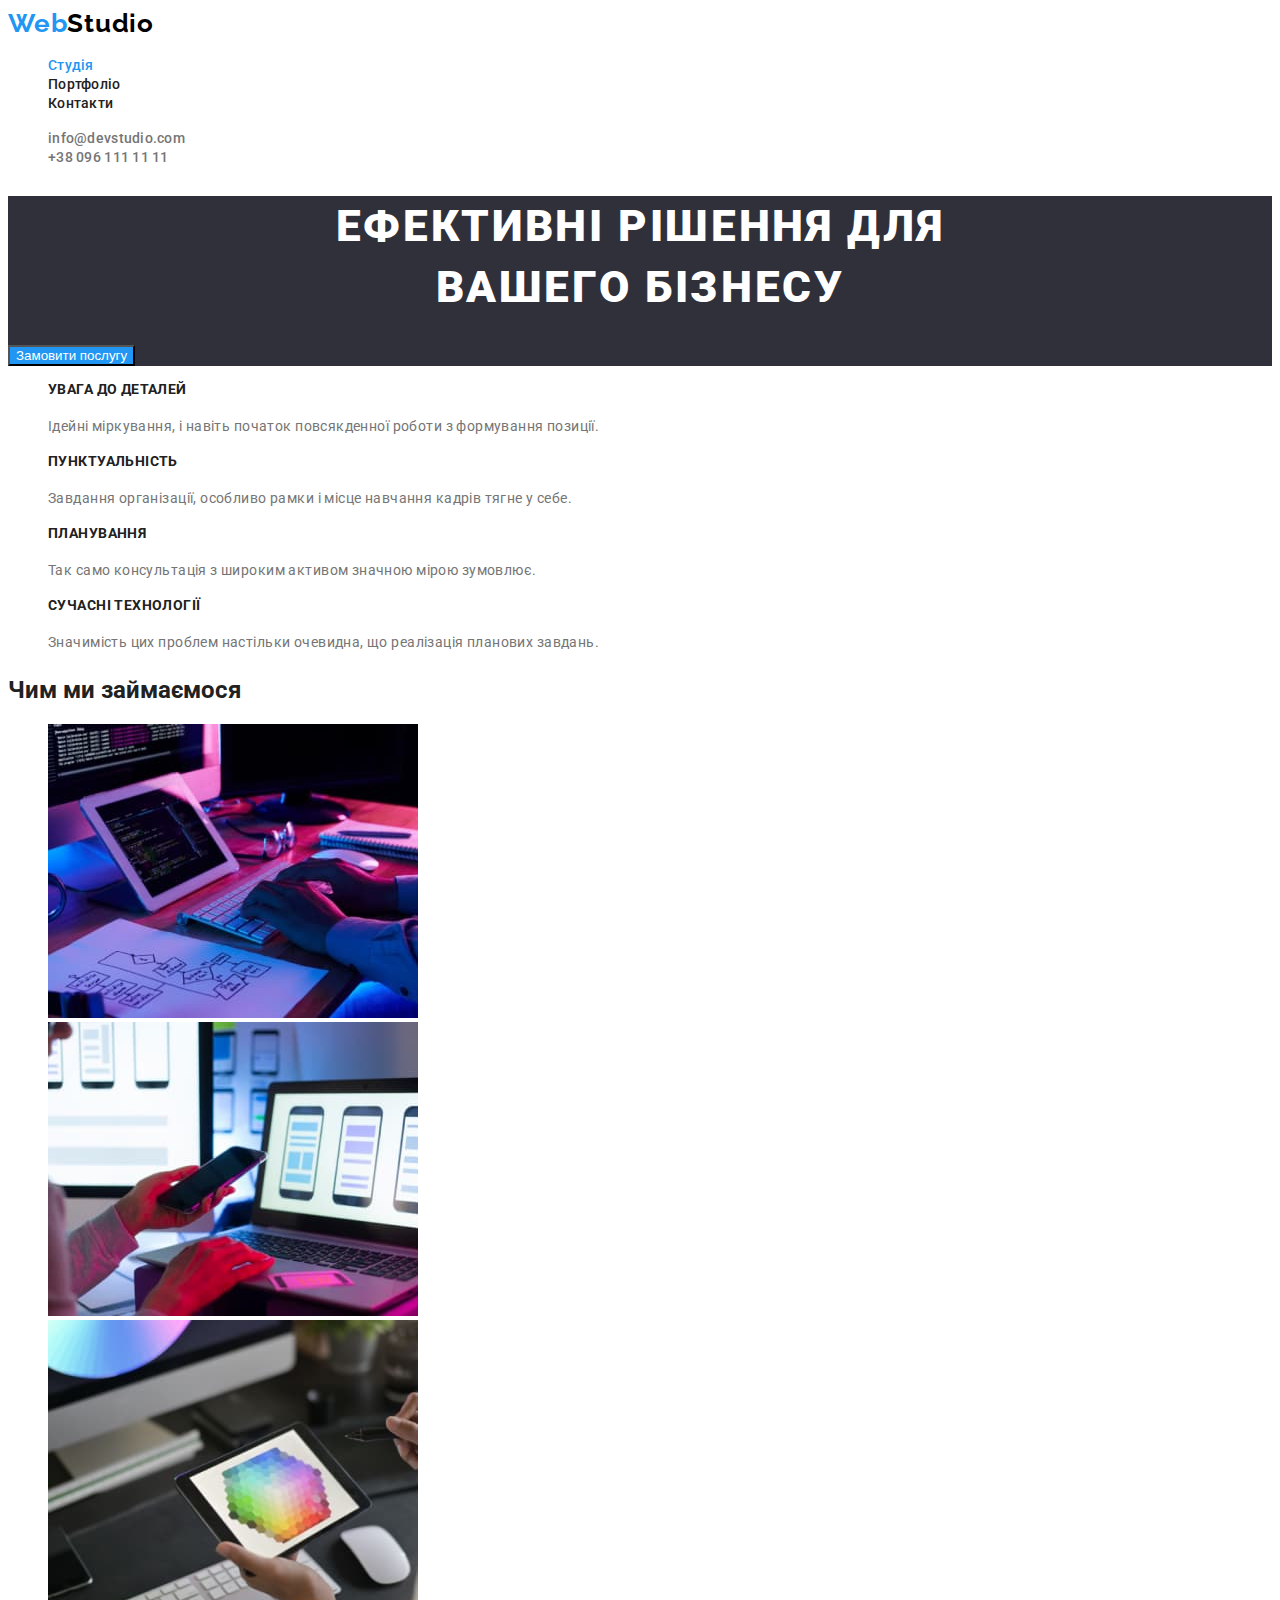
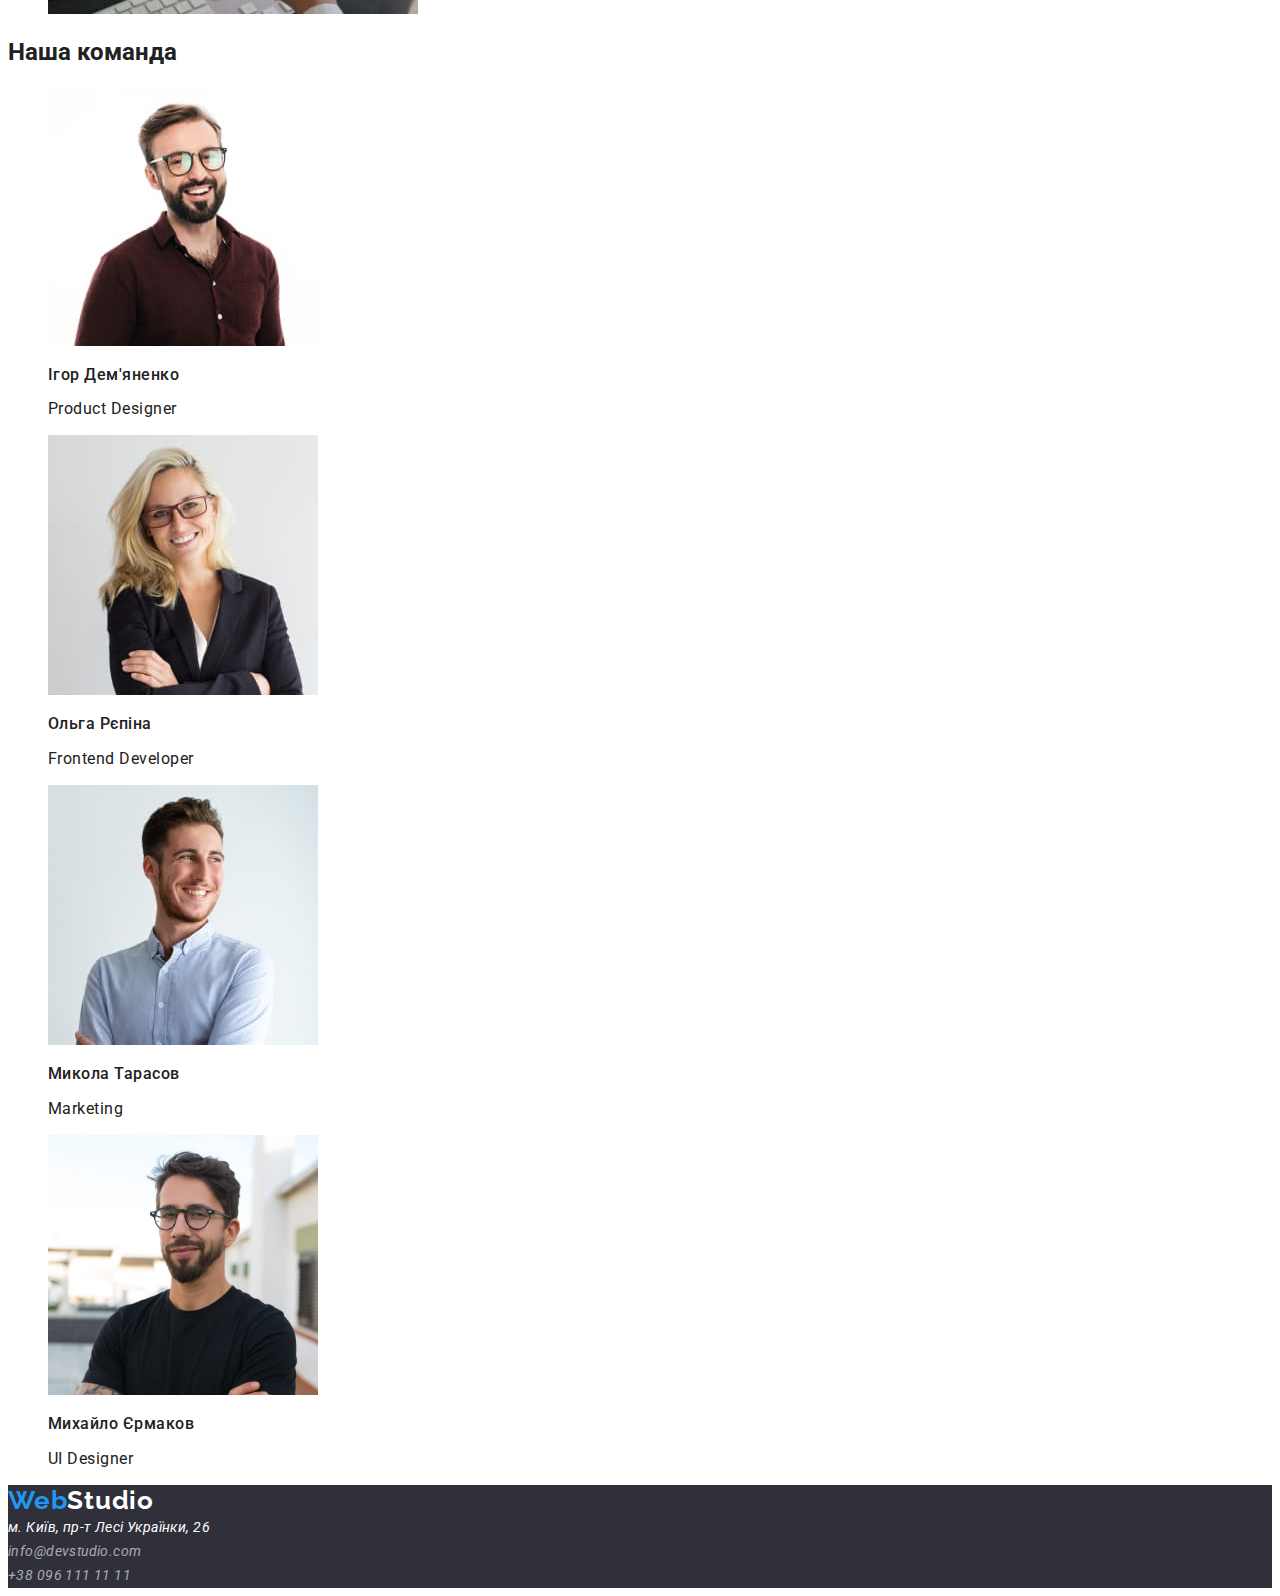
<file: index.html>
<!DOCTYPE html>
<html lang="uk-UA">

<head>
    <meta charset="UTF-8">
    <meta http-equiv="X-UA-Compatible" content="IE=edge">
    <meta name="viewport" content="width=device-width, initial-scale=1.0">
    <link rel="preconnect" href="https://fonts.googleapis.com">
    <link rel="preconnect" href="https://fonts.gstatic.com" crossorigin>
    <link
        href="https://fonts.googleapis.com/css2?family=Raleway:wght@700&family=Roboto:ital,wght@0,400;0,500;0,700;1,900&display=swap"
        rel="stylesheet">
    <link rel="stylesheet" href="style/style.css">
    <title>Web studio</title>
</head>

<body>
    <!--Logo and info-->
    <header>
        <nav>
            <a href="./index.html" class="logo"><span class="logo-span">Web</span>Studio</a>
            <ul class="site-nav list">
                <li><a href="" class="link current">Студія</a></li>
                <li><a href="./portfolio.html" class="link">Портфоліо</a></li>
                <li><a href="" class="link">Контакти</a></li>
            </ul>
        </nav>
        <ul class="list">
            <li><a href="mailto:info@devstudio.com" class="link">info@devstudio.com</a></li>
            <li><a href="tel:+380961111111" class="link">+38 096 111 11 11</a></li>
        </ul>
    </header>

    <main>
        <section class="hero">
            <h1 class="hero-title">ЕФЕКТИВНІ РІШЕННЯ ДЛЯ ВАШЕГО БІЗНЕСУ</h1>
            <button type="button" class="button">Замовити послугу</button>
        </section>
        <!--Work-->
        <section class="section">
            <ul class="feature-list">
                <li>
                    <h3 class="title">УВАГА ДО ДЕТАЛЕЙ</h3>
                    <p class="text">Ідейні міркування, і навіть початок повсякденної роботи з формування позиції.</p>
                </li>
                <li>
                    <h3 class="title">ПУНКТУАЛЬНІСТЬ</h3>
                    <p class="text">Завдання організації, особливо рамки і місце навчання кадрів тягне у себе.</p>
                </li>
                <li>
                    <h3 class="title">ПЛАНУВАННЯ</h3>
                    <p class="text">Так само консультація з широким активом значною мірою зумовлює.</p>
                </li>
                <li>
                    <h3 class="title">СУЧАСНІ ТЕХНОЛОГІЇ</h3>
                    <p class="text">Значимість цих проблем настільки очевидна, що реалізація планових завдань.</p>
                </li>
            </ul>
        </section>
        <section>
            <h2 class="section-title">Чим ми займаємося</h2>
            <ul>
                <li><img src="./img/what-do-1.jpg" alt="what-do-1" width="370"></li>
                <li><img src="./img/what-do-2.jpg" alt="what-do-2" width="370"></li>
                <li><img src="./img/what-do-3.jpg" alt="what-do-3" width="370"></li>
            </ul>
        </section>

        <!--Team-->
        <section class="section">
            <h2 class="section-title">Наша команда</h2>
            <ul class="feature-list">
                <li><img src="./img/who-do-1.jpg" alt="Worker-1" width="270">
                    <h3 class="worker">Ігор Дем'яненко</h3>
                    <p class="job-title">Product Designer</p>
                </li>
                <li><img src="./img/who-do-2.jpg" alt="Worker-2" width="270">
                    <h3 class="worker">Ольга Рєпіна</h3>
                    <p class="job-title">Frontend Developer</p>
                </li>
                <li><img src="./img/who-do-3.jpg" alt="Worker-3" width="270">
                    <h3 class="worker">Микола Тарасов</h3>
                    <p class="job-title">Marketing</p>
                </li>
                <li><img src="./img/who-do-4.jpg" alt="Worker-4" width="270">
                    <h3 class="worker">Михайло Єрмаков</h3>
                    <p class="job-title">UI Designer</p>
                </li>
            </ul>
        </section>
    </main>

    <footer>
        <a href="./index.html" class="logo-second"><span class="logo-span">Web</span>Studio</a>
        <address class="local">м. Київ, пр-т Лесі Українки, 26

            <ul  class="contact-list">
                <li><a href="mailto:info@devstudio.com" class="contact">info@devstudio.com</a></li>
                <li><a href="tel:+380961111111" class="contact">+38 096 111 11 11</a></li>
            </ul>
            
        </address>
    </footer>
</body>

</html>
</file>
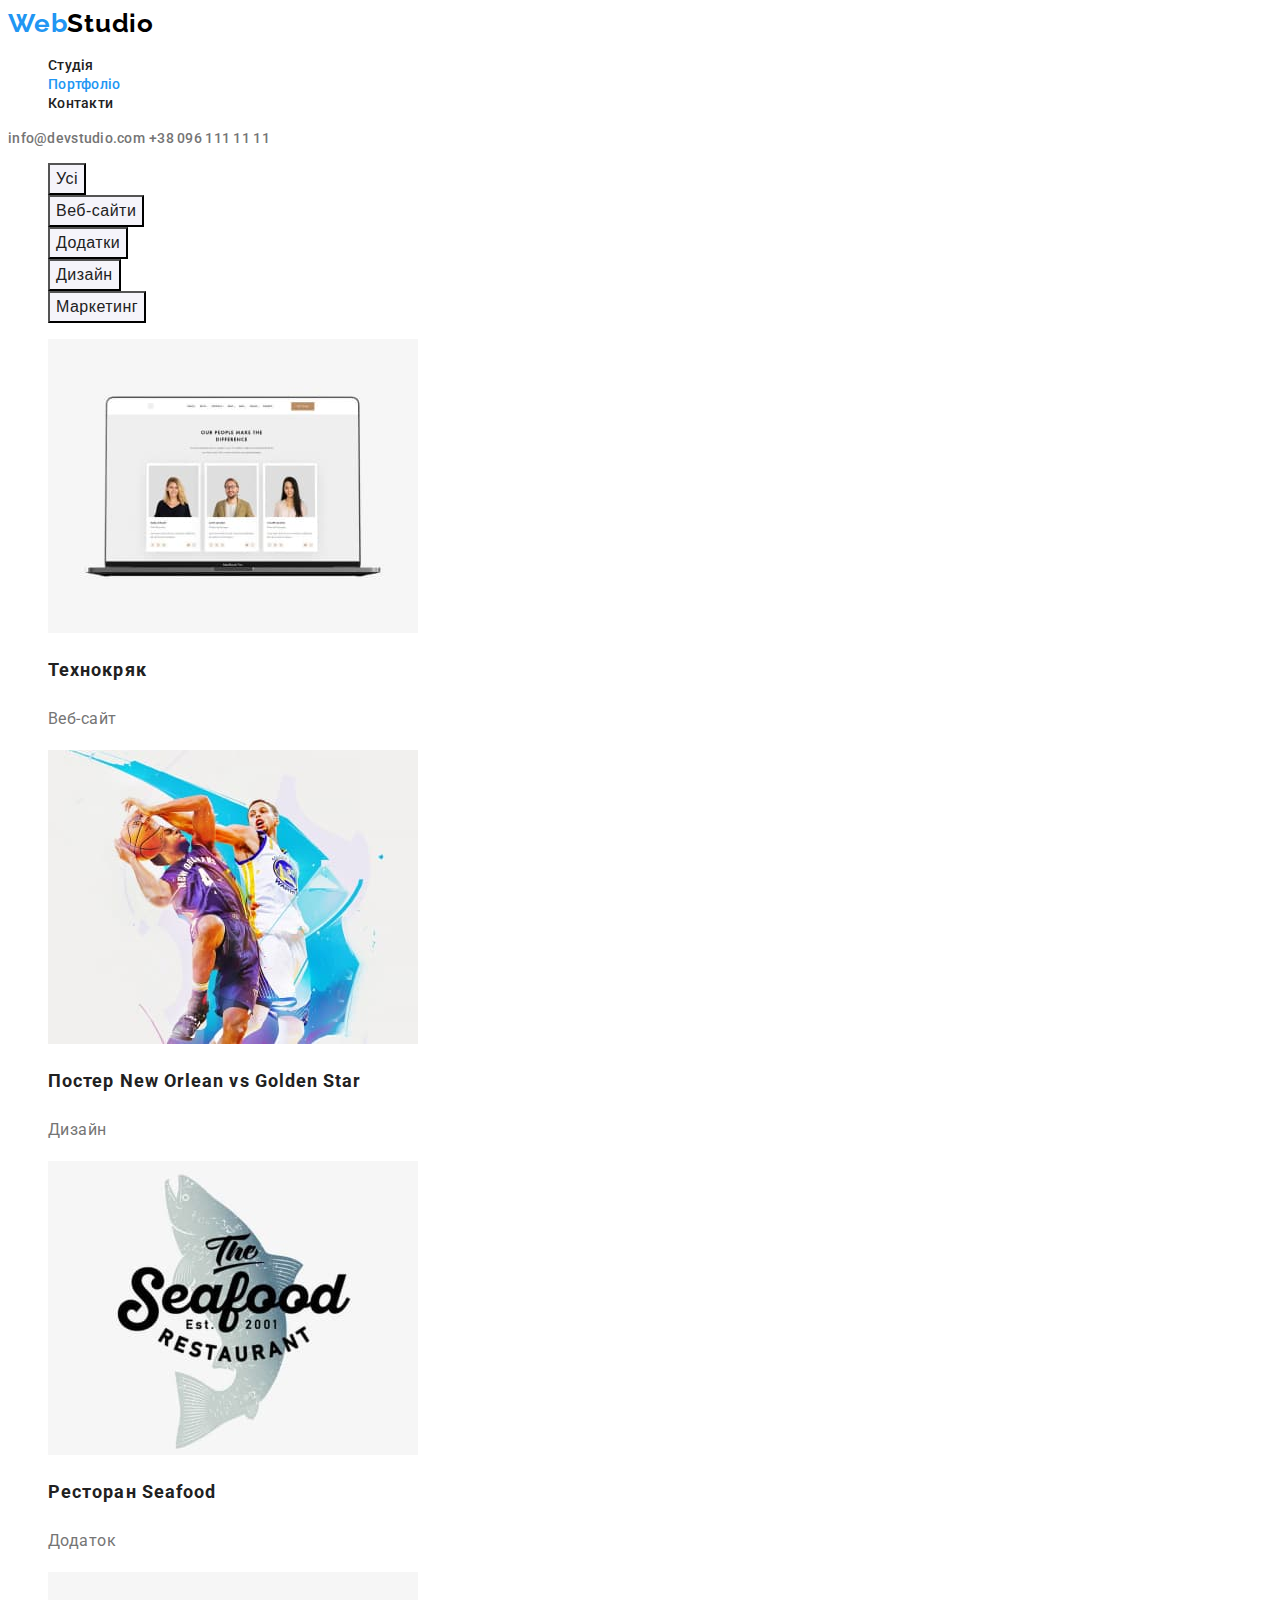
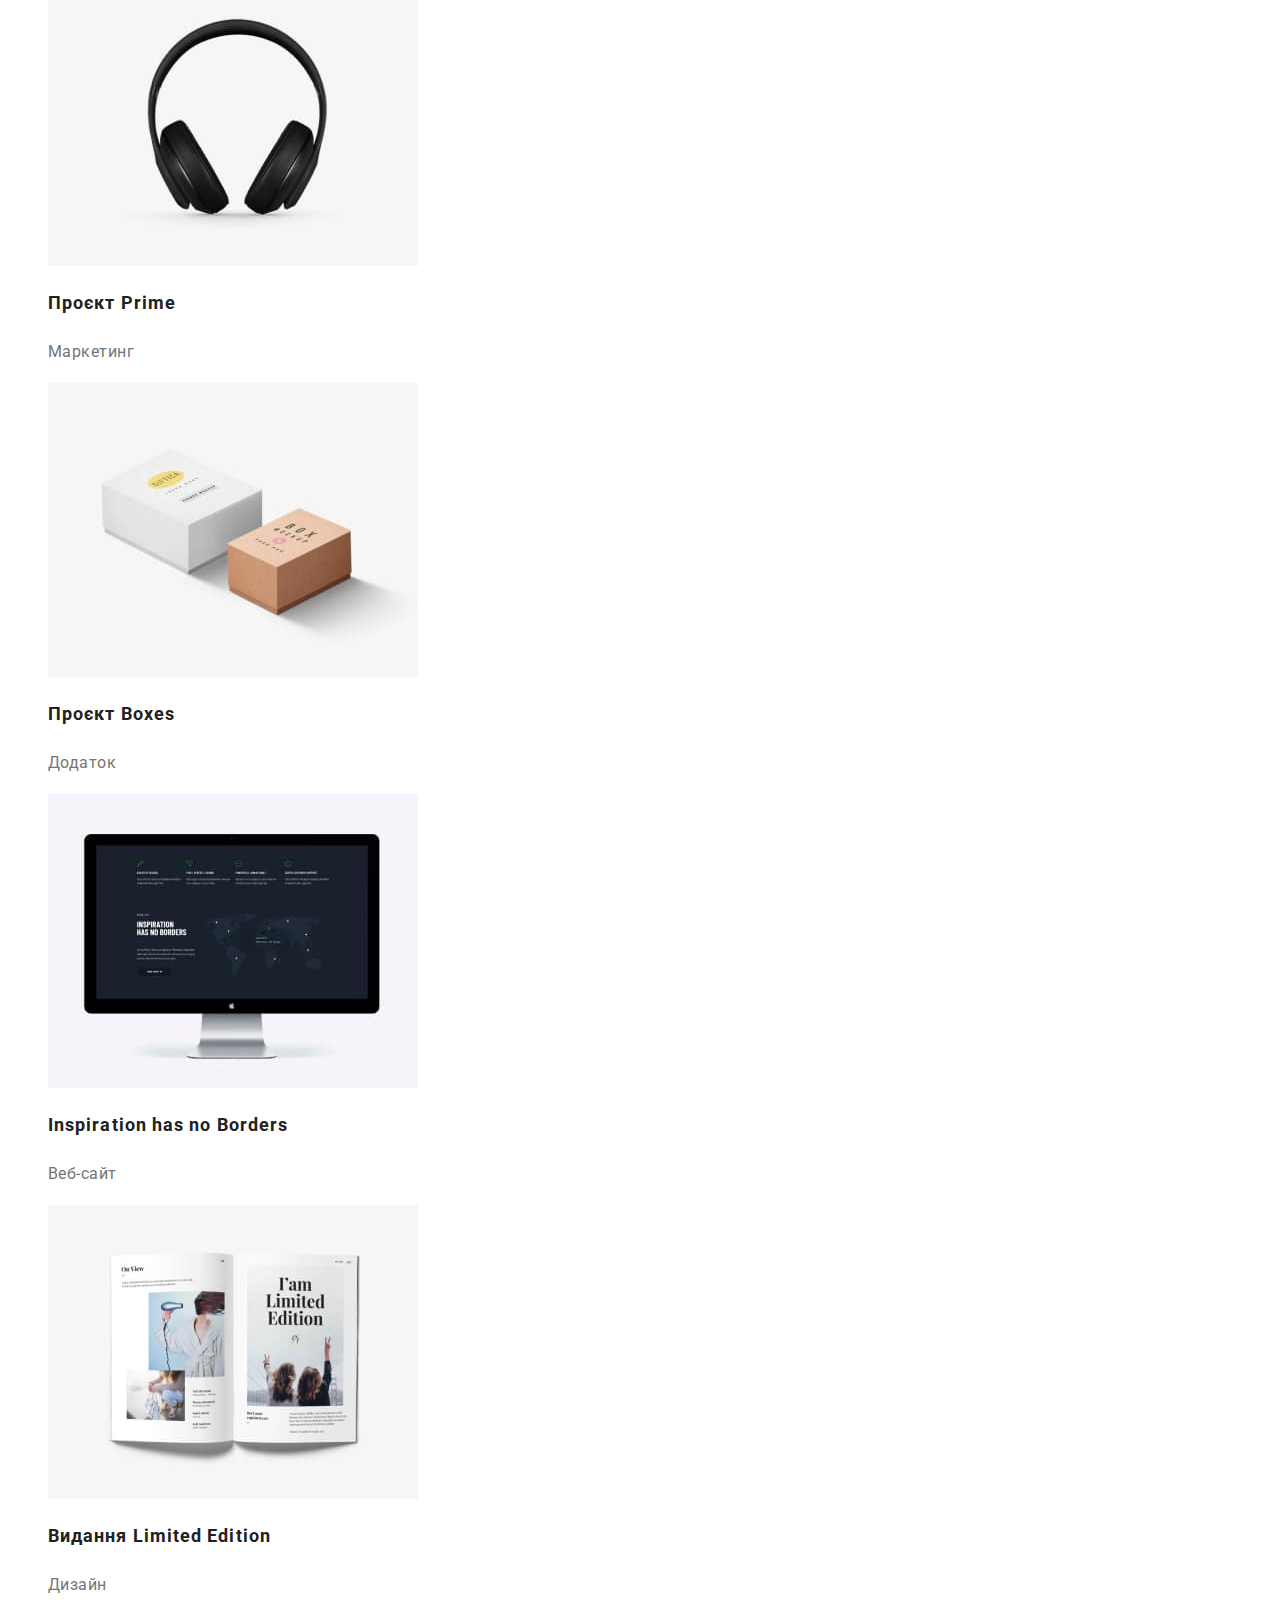
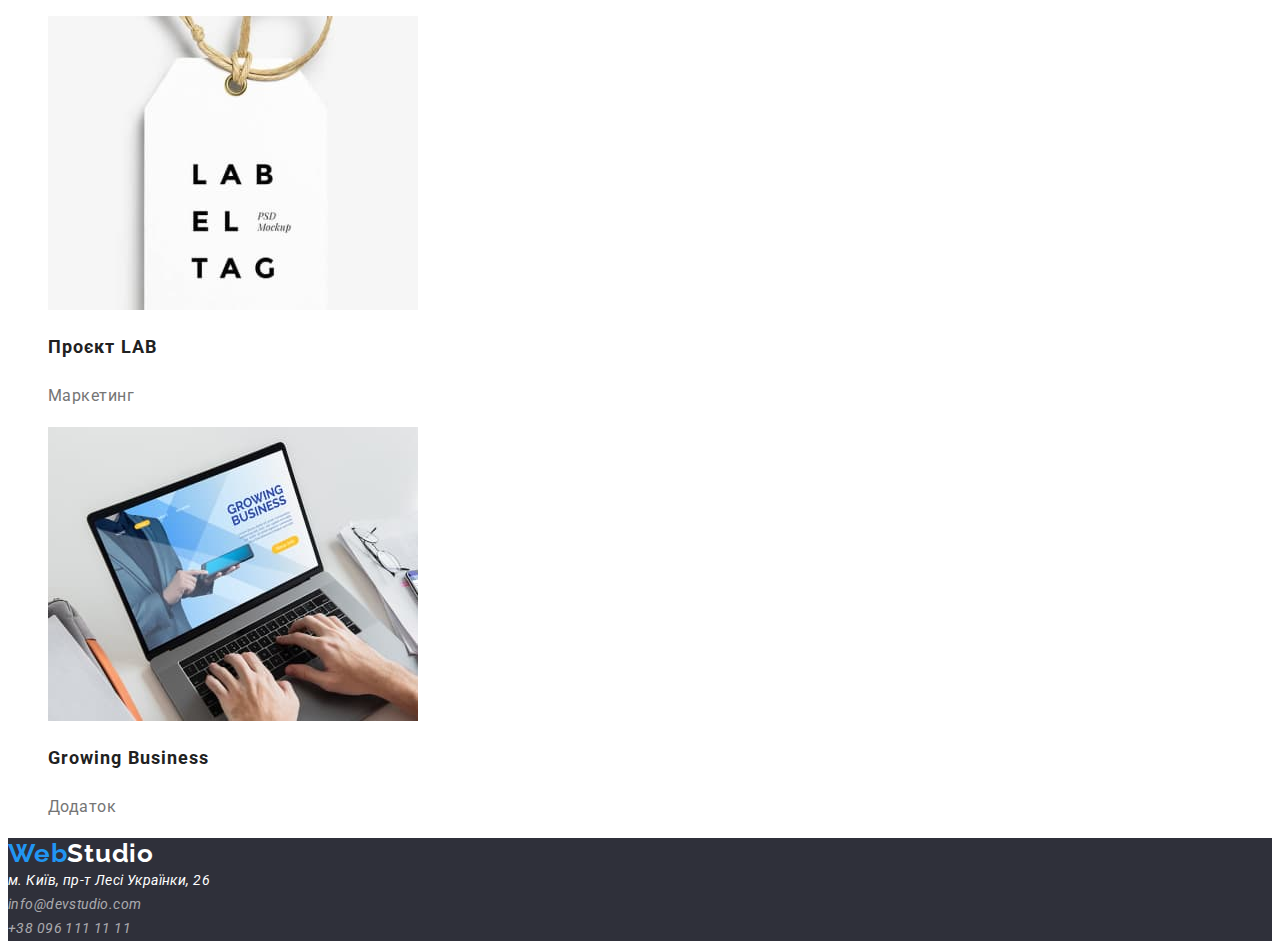
<file: portfolio.html>
<!DOCTYPE html>
<html lang="uk-UA">

<head>
    <meta charset="UTF-8">
    <meta http-equiv="X-UA-Compatible" content="IE=edge">
    <meta name="viewport" content="width=device-width, initial-scale=1.0">
    <link rel="preconnect" href="https://fonts.googleapis.com">
    <link rel="preconnect" href="https://fonts.gstatic.com" crossorigin>
    <link
        href="https://fonts.googleapis.com/css2?family=Raleway:wght@700&family=Roboto:ital,wght@0,400;0,500;0,700;1,900&display=swap"
        rel="stylesheet">
    <link rel="stylesheet" href="style/style.css">
    <title>Web Studio</title>
</head>

<body>
    <header>
        <nav>
            <a href="./index.html" class="logo"><span
                    class="logo-span">Web</span>Studio</a>
            <ul class="site-nav">
                <li><a href="./index.html" class="link">Студія</a></li>
                <li><a href="./portfolio.html" class="link current">Портфоліо</a></li>
                <li><a href="" class="link">Контакти</a></li>
            </ul>
        </nav>

        <a href="mailto:info@devstudio.com" class="link">info@devstudio.com</a>
        <a href="tel:+380961111111" class="link">+38 096 111 11 11</a>
    </header>

    <main>
        <nav>
            <ul class="site-nav">
                <li><button type="button" class="button-pf">Усі</button></li>
                <li><button type="button" class="button-pf">Веб-сайти</button></li>
                <li><button type="button" class="button-pf">Додатки</button></li>
                <li><button type="button" class="button-pf">Дизайн</button></li>
                <li><button type="button" class="button-pf">Маркетинг</button></li>
            </ul>
        </nav>

        <section>
            <ul class="feature-list">
                <li>
                    <a href="" class="link"><img src="./img/portfolio-1.jpg" alt="">
                        <h2 class="portfolio-title">Технокряк</h2>
                        <p class="portfolio-text">Веб-сайт</p>
                    </a>
                </li>
                <li>
                    <a href="" class="link"><img src="./img/portfolio-2.jpg" alt="">
                        <h2 class="portfolio-title">Постер New Orlean vs Golden Star</h2>
                        <p class="portfolio-text">Дизайн</p>
                    </a>
                </li>
                <li>
                    <a href="" class="link"><img src="./img/portfolio-3.jpg" alt="">
                        <h2 class="portfolio-title">Ресторан Seafood</h2>
                        <p class="portfolio-text">Додаток</p>
                    </a>
                </li>
                <li>
                    <a href="" class="link"><img src="./img/portfolio-4.jpg" alt="">
                        <h2 class="portfolio-title">Проєкт Prime</h2>
                        <p class="portfolio-text">Маркетинг</p>
                    </a>
                </li>
                <li>
                    <a href="" class="link"><img src="./img/portfolio-5.jpg" alt="">
                        <h2 class="portfolio-title">Проєкт Boxes</h2>
                        <p class="portfolio-text">Додаток</p>
                    </a>
                </li>
                <li>
                    <a href="" class="link"><img src="./img/portfolio-6.jpg" alt="">
                        <h2 class="portfolio-title">Inspiration has no Borders</h2>
                        <p class="portfolio-text">Веб-сайт</p>
                    </a>
                </li>
                <li>
                    <a href="" class="link"><img src="./img/portfolio-7.jpg" alt="">
                        <h2 class="portfolio-title">Видання Limited Edition</h2>
                        <p class="portfolio-text">Дизайн</p>
                    </a>
                </li>
                <li>
                    <a href="" class="link"><img src="./img/portfolio-8.jpg" alt="">
                        <h2 class="portfolio-title">Проєкт LAB</h2>
                        <p class="portfolio-text">Маркетинг</p>
                    </a>
                </li>
                <li>
                    <a href="" class="link"><img src="./img/portfolio-9.jpg" alt="">
                        <h2 class="portfolio-title">Growing Business</h2>
                        <p class="portfolio-text">Додаток</p>
                    </a>
                </li>
            </ul>
        </section>
    </main>

    <footer>
        <a href="./index.html" class="logo-second"><span class="logo-span">Web</span>Studio</a>

        <address class="local">м. Київ, пр-т Лесі Українки, 26

            <ul class="contact-list">
                <li><a href="mailto:info@devstudio.com" class="contact">info@devstudio.com</a></li>
                <li><a href="tel:+380961111111" class="contact">+38 096 111 11 11</a></li>
            </ul>
        </address>
    </footer>
</body>

</html>
</file>
<file: style/style.css>
:root {
       --primary-text-color: #212121;
       --second-text-color: #757575;
       --accent-color: #2196F3;
       --background-colr: #2F303A;
       --second-background-colr: #F5F5F5;
       --third-background-colr: #F5F4FA;
       --footer-nav-color: rgba(255, 255, 255, 0.6);
       --hero-color: #FFFFFF;
       --logo-color: #000000;
   }

   body {
       background-color: var(--hero-color);
       color: var(--primary-text-color);
       font-family: Roboto, sans-serif;
       font-style: normal;
       text-decoration: none;
   }

   ul {
       list-style: none;
   }

   .logo {
       color: var(--logo-color);
       font-family: Raleway, cursive;
       font-weight: 700;
       font-size: 26px;
       line-height: 1.2;
       letter-spacing: 0.03em;
       text-decoration: none;
   }

   .logo-span {
       color: var(--accent-color);
   }

   .site-nav .link {
       color: var(--primary-text-color);
       font-weight: 500;
       font-size: 14px;
       line-height: 1.14;
       letter-spacing: 0.02em;
   }

   .site-nav .link:hover,
   .site-nav .link:focus {
       color: var(--accent-color);
   }

   .site-nav .link.current {
       color: var(--accent-color);
   }

   .link {
       color: var(--second-text-color);
       font-style: normal;
       font-weight: 500;
       font-size: 14px;
       line-height: 1.14;
       letter-spacing: 0.02em;
       text-decoration: none;
   }

   .link:hover,
   .link:focus {
       color: var(--accent-color);
   }

   .hero {
       background: var(--background-colr);
   }

   .hero-title {
       color: var(--hero-color);
       font-weight: 900;
       font-size: 44px;
       line-height: 1.4;
       text-align: center;
       letter-spacing: 0.06em;
       width: 696px;
       height: 120px;margin-left: auto;
       margin-right: auto;
   }

   .button {
       color: var(--hero-color);
       background-color: var(--accent-color)
   }

   .section-title {
       color: var(--primary-text-color);
   }

   .feature-list .title {
       color: var(--primary-text-color);
       font-weight: 700;
       font-size: 14px;
       line-height: 1.14;
       letter-spacing: 0.03em
   }

   .feature-list .text {
       color: var(--second-text-color);
       font-weight: 400;
       font-size: 14px;
       line-height: 2;
       letter-spacing: 0.03em;
   }

   .feature-list .worker {
       font-weight: 500;
       font-size: 16px;
       line-height: 1.18;
       letter-spacing: 0.03em
   }

   .feature-list .job-title {
       font-weight: 400;
       font-size: 16px;
       line-height: 1.18;
       letter-spacing: 0.03em;
   }

   footer {
       background-color: var(--background-colr);
   }

   .logo-second {
       color: var(--hero-color);
       font-family: Raleway, cursive;
       font-weight: 700;
       font-size: 26px;
       line-height: 1.2;
       letter-spacing: 0.03em;
       text-decoration: none;
   }

   .local {
       color: var(--hero-color);
       font-weight: 400;
       font-size: 14px;
       line-height: 1.71;
       letter-spacing: 0.03em;
   }

   .contact-list {
    padding: 0;
    margin: 0;
   }

   .contact {
       color: var(--footer-nav-color);
       font-weight: 400;
       font-size: 14px;
       line-height: 1.71;
       letter-spacing: 0.03em;
       text-decoration: none;
   }

   /* portfolio html */

   .portfolio-title {
       color: var(--primary-text-color);
       font-weight: 700;
       font-size: 18px;
       line-height: 2;
       letter-spacing: 0.06em;

   }

   .portfolio-text {
       color: var(--second-text-color);
       font-weight: 400;
       font-size: 16px;
       line-height: 1.88;
       letter-spacing: 0.03em;
   }

   .site-nav .button-pf {
       color: var(--primary-text-color);
       background-color: var(--third-background-colr);
       font-weight: 500;
       font-size: 16px;
       line-height: 1.62;
letter-spacing: 0.03em;
}

.site-nav .button-pf:hover,
.site-nav .button-pf:focus {
color: var(--hero-color);
background-color: var(--accent-color);
}
</file>
